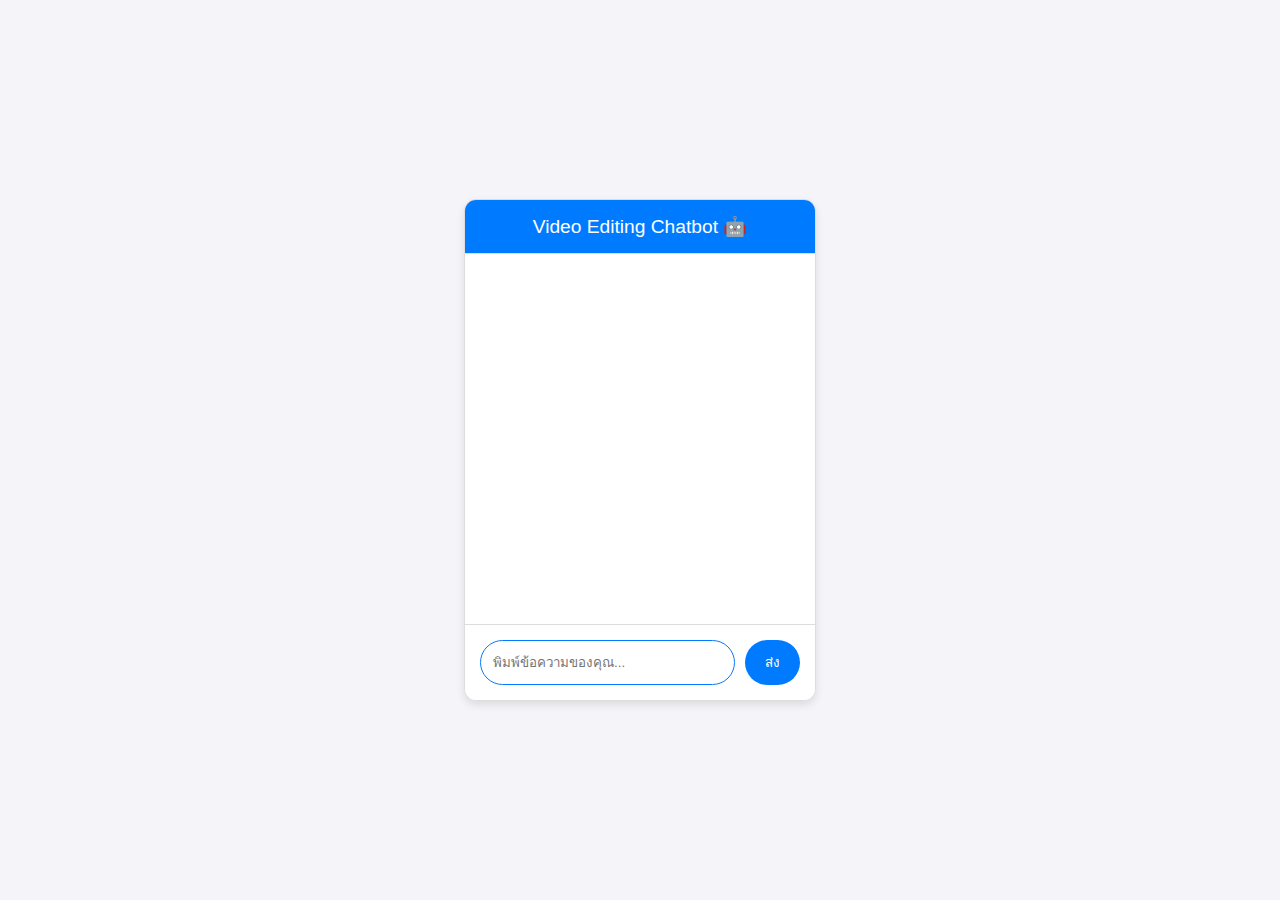
<file: chatbot.html>
<!DOCTYPE html>
<html lang="th">
<head>
    <meta charset="UTF-8">
    <meta name="viewport" content="width=device-width, initial-scale=1.0">
    <title>Chatbot บริการตัดต่อวิดีโอ</title>
    <style>
        body {
            font-family: Arial, sans-serif;
            display: flex;
            justify-content: center;
            align-items: center;
            height: 100vh;
            margin: 0;
            background-color: #f4f4f9;
        }

        .chatbot-container {
            width: 350px;
            height: 500px;
            border: 1px solid #ddd;
            border-radius: 12px;
            box-shadow: 0 4px 8px rgba(0, 0, 0, 0.1);
            display: flex;
            flex-direction: column;
            background-color: #fff;
            overflow: hidden;
        }

        .chat-header {
            background-color: #007bff;
            color: white;
            padding: 15px;
            font-size: 1.2em;
            text-align: center;
            border-bottom: 1px solid #ddd;
        }

        .chat-window {
            flex-grow: 1;
            padding: 15px;
            overflow-y: auto;
            border-bottom: 1px solid #ddd;
            display: flex;
            flex-direction: column;
            gap: 10px;
        }

        .message {
            padding: 10px 15px;
            border-radius: 20px;
            max-width: 80%;
            word-wrap: break-word;
        }

        .user-message {
            background-color: #007bff;
            color: white;
            align-self: flex-end;
        }

        .bot-message {
            background-color: #e9ecef;
            align-self: flex-start;
        }

        .chat-input-container {
            display: flex;
            padding: 15px;
            background-color: #fff;
        }

        #user-input {
            flex-grow: 1;
            padding: 12px;
            border: 1px solid #ccc;
            border-radius: 25px;
            outline: none;
            transition: border-color 0.3s;
        }
        
        #user-input:focus {
            border-color: #007bff;
        }

        #send-button {
            margin-left: 10px;
            padding: 12px 20px;
            background-color: #007bff;
            color: white;
            border: none;
            border-radius: 25px;
            cursor: pointer;
            transition: background-color 0.3s;
        }

        #send-button:hover {
            background-color: #0056b3;
        }
    </style>
</head>
<body>

<div class="chatbot-container">
    <div class="chat-header">
        Video Editing Chatbot 🤖
    </div>
    <div id="chat-window" class="chat-window"></div>
    <div class="chat-input-container">
        <input type="text" id="user-input" placeholder="พิมพ์ข้อความของคุณ..." autofocus>
        <button id="send-button">ส่ง</button>
    </div>
</div>

<script>
    document.addEventListener('DOMContentLoaded', () => {
        const chatWindow = document.getElementById('chat-window');
        const userInput = document.getElementById('user-input');
        const sendButton = document.getElementById('send-button');

        // *** เปลี่ยน YOUR_GOOGLE_APPS_SCRIPT_WEB_APP_URL เป็น URL ที่คุณได้จากขั้นตอนที่ 1 ***
        const API_URL = 'https://script.google.com/macros/s/AKfycbzIKLk7qY8kRyc-mPvX8Vt7BJLgsoPGopq0yphTGWSt-GnnD5MLH4_vYwjbXE-2bOQIlg/exec';

        function addMessageToChat(text, sender) {
            const messageDiv = document.createElement('div');
            messageDiv.textContent = text;
            messageDiv.classList.add('message', `${sender}-message`);
            chatWindow.appendChild(messageDiv);
            chatWindow.scrollTop = chatWindow.scrollHeight;
        }

        async function sendMessage() {
            const message = userInput.value.trim();
            if (message === '') return;

            addMessageToChat(message, 'user');
            userInput.value = '';

            try {
                const response = await fetch(API_URL, {
                    method: 'POST',
                    headers: {
                        'Content-Type': 'application/json',
                    },
                    body: JSON.stringify({ message: message }),
                });

                const data = await response.json();
                if (data.response) {
                    addMessageToChat(data.response, 'bot');
                } else {
                    addMessageToChat('ขออภัยค่ะ มีข้อผิดพลาดเกิดขึ้น โปรดลองอีกครั้ง.', 'bot');
                }
            } catch (error) {
                console.error('Error:', error);
                addMessageToChat('มีปัญหาในการเชื่อมต่อ โปรดตรวจสอบการเชื่อมต่ออินเทอร์เน็ตของคุณ.', 'bot');
            }
        }

        sendButton.addEventListener('click', sendMessage);
        userInput.addEventListener('keypress', (e) => {
            if (e.key === 'Enter') {
                sendMessage();
            }
        });
    });
</script>

</body>
</html>
</file>
